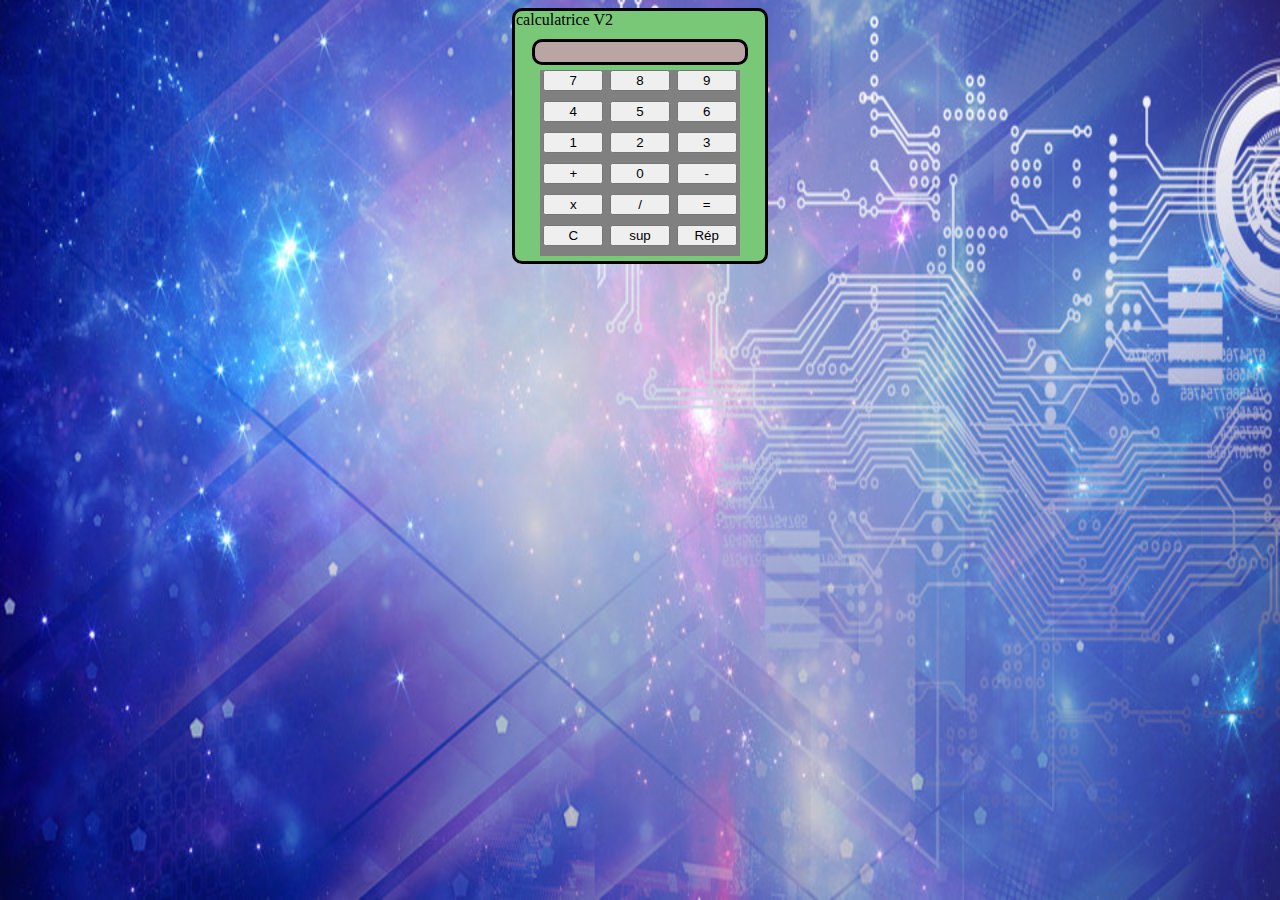
<file: index.html>
<!DOCTYPE html>
<html lang="fr">
<head>
    <meta charset="UTF-8">
    <meta http-equiv="X-UA-Compatible" content="IE=edge">
    <meta name="viewport" content="width=device-width, initial-scale=1.0">
    <title>calculatrice</title>
    <link rel="stylesheet" href="style.css">
</head>
<body>
    <main>
    <p> calculatrice V2</p>
        <div id="cal"></div>
    <div id="pav">
        <div class="row">
            <button id="sept">7</button>
            <button id="huit">8</button>
            <button id="neuf">9</button>
        </div>
        <div class="row">
             <button id="quatre">4</button>
            <button id="cinq">5</button>
            <button id="six">6</button>
        </div>
        <div class="row">
            <button id = 'un'>1</button>
            <button id="deux">2</button>
            <button id="trois">3</button>
        </div>
        <div class="row">
            <button id="+">+</button>
            <button id="zero">0</button>
            <button id="-">-</button>
        </div>
        <div class="row">
             <button id="x">x</button>
            <button id="divi">/</button>
            <button id="éga">=</button>
        </div>
        <div class="row">
            <button id="sup">C</button>
            <button id="retour">sup</button>
            <button onclick=re()>Rép</button>
        </div>
        
       
        
       

    
    </div></main>
    <script src="script.js"></script>
</body>
</html>
</file>
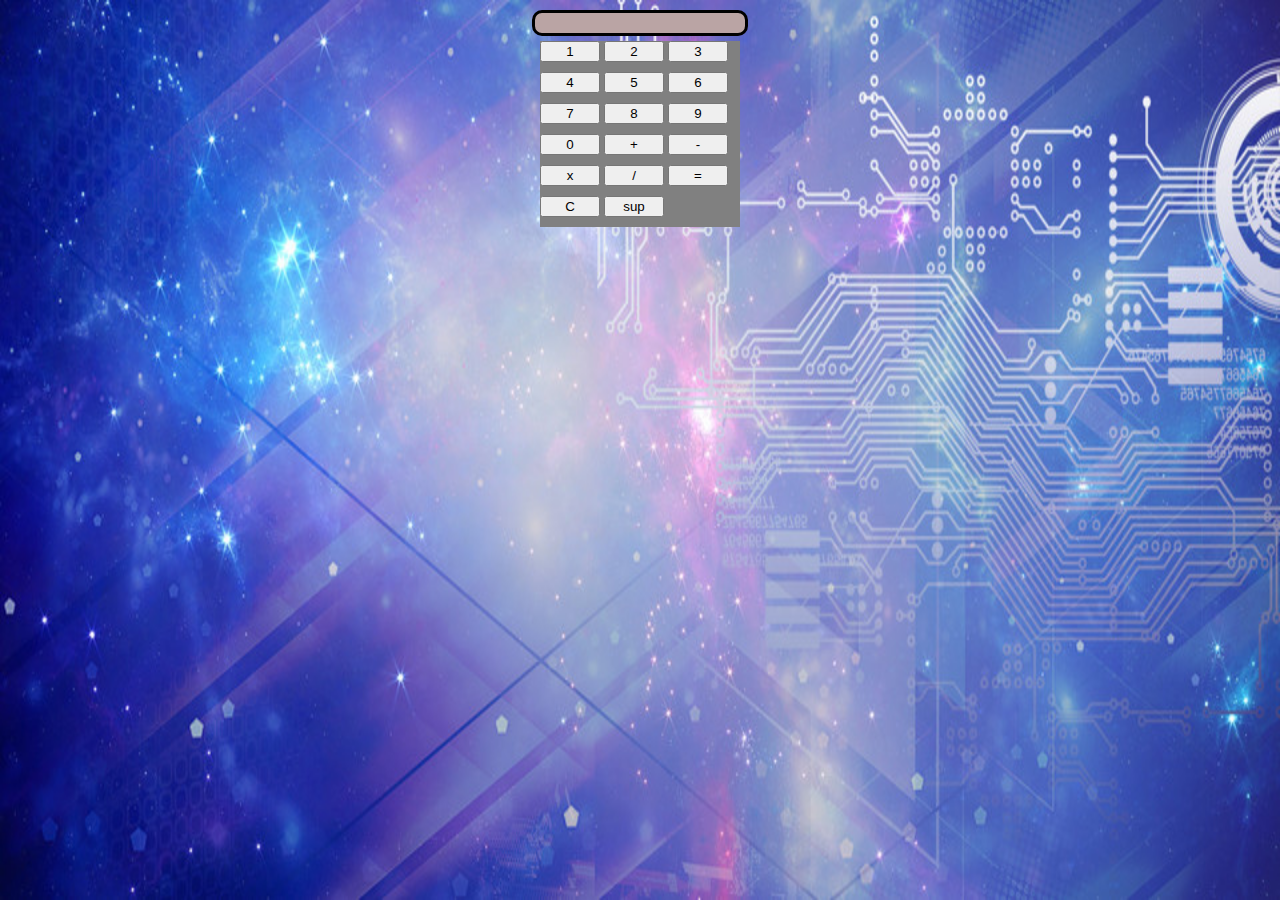
<file: calculatrice.html>
<!DOCTYPE html>
<html lang="fr">
<head>
    <meta charset="UTF-8">
    <meta http-equiv="X-UA-Compatible" content="IE=edge">
    <meta name="viewport" content="width=device-width, initial-scale=1.0">
    <title>calculatrice</title>
    <link rel="stylesheet" href="style.css">
</head>
<body>
    <div id="acal"></div>
    <div id="cal"></div>
    <div id="pav">
        <button id = 'un'>1</button>
        <button id="deux">2</button>
        <button id="trois">3</button>
        <button id="quatre">4</button>
        <button id="cinq">5</button>
        <button id="six">6</button>
        <button id="sept">7</button>
        <button id="huit">8</button>
        <button id="neuf">9</button>
        <button id="zero">0</button>
        <button id="+">+</button>
        <button id="-">-</button>
        <button id="x">x</button>
        <button id="divi">/</button>
        <button id="éga">=</button>
        <button id="sup">C</button>
        <button id="retour">sup</button>
    
    </div>
    <script src="script.js"></script>
</body>
</html>
</file>
<file: style.css>
main{width: auto;border: 3px solid black;margin: auto;width: 250px;border-radius: 10px;background-color: rgb(120, 200, 120);}
#cal{
    border: 3px solid black;
    width: 210px;
    height: 20px;
    margin: auto;
    margin-top: 10px;
    border-radius: 10px;
    word-wrap: break-word;
    background-color: rgb(186, 164, 164);

}


#pav{
    margin: auto;
    width: 200px;
    background-color: gray;
    word-wrap: break-word;
    margin-bottom: 5px;
    margin-top: 5px;
}
.row{
    display: flex;
    justify-content: space-around;

}
button{
    width: 60px;
    margin-bottom: 10px;
}

p{
    margin:0px;
    margin-left: 1px;
    font:10px;
}
body{
    background-image: url(fond.jpeg);
    background-size: 100% 900px;
}
</file>
